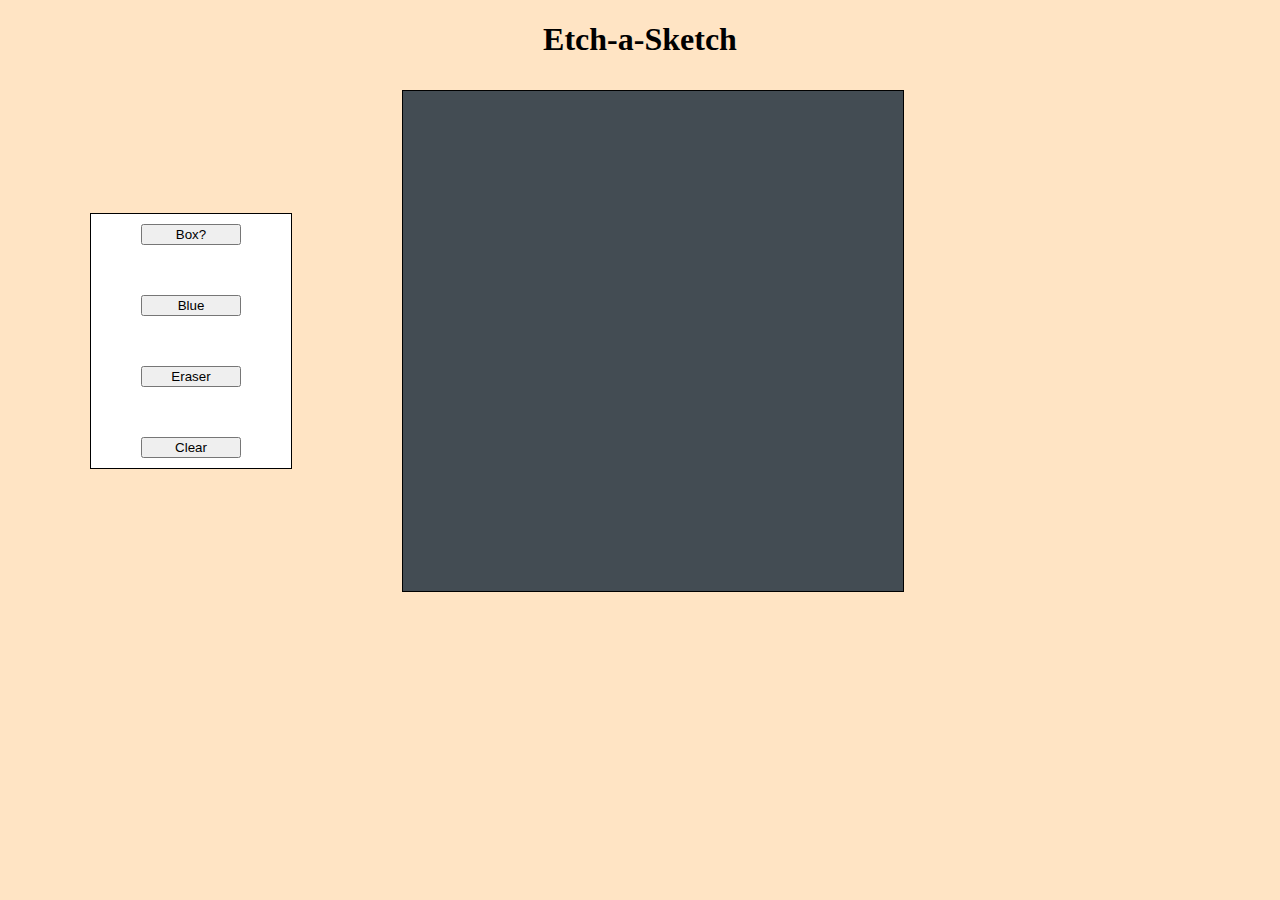
<file: index.html>
<!DOCTYPE html>
<html lang="en">
<head>
    <meta charset="UTF-8">
    <meta http-equiv="X-UA-Compatible" content="IE=edge">
    <meta name="viewport" content="width=device-width, initial-scale=1.0">
    <title>Etch-a-Sketch</title>
    <link rel="stylesheet" href="EAS.css">
</head>
<body>
    <h1>Etch-a-Sketch</h1>
    <div id="main">
        <div class="setting">
            <button id="btnBox">Box?</button>
            <button id="colored">Blue</button>
            <button id="eraser">Eraser</button>
            <button id="reset">Clear</button>
        </div>
        <div>
            <div id="container"></div>
        </div>
    </div>
    
</body>
<script src="EAS.js"></script>
</html>
</file>
<file: EAS.css>
h1 {
    text-align: center;
}
body {
    background-color: bisque;
}
#main {
    display: flex;
    align-items: center;
    justify-content: flex-start;
    gap: 100px;
    max-width: 1100px;
    margin: 0 auto;
}
.setting {
    display: flex;
    flex-direction: column;
    align-items: center;
    justify-content: center;
    gap: 30px;
    width: 200px;
    border: 1px solid black;
    background-color: white;
}

#container {
    margin: 10px;
    border: 1px solid black;
    background-color: rgb(67, 76, 83);
}

#btnBox, #colored, #eraser, #reset {
    width: 100px;
    margin: 10px;
}

  
.row {
    display: flex;
}
  
.box {
    width: 20px;
    height: 20px;
    border: 1px solid black;
}
</file>
